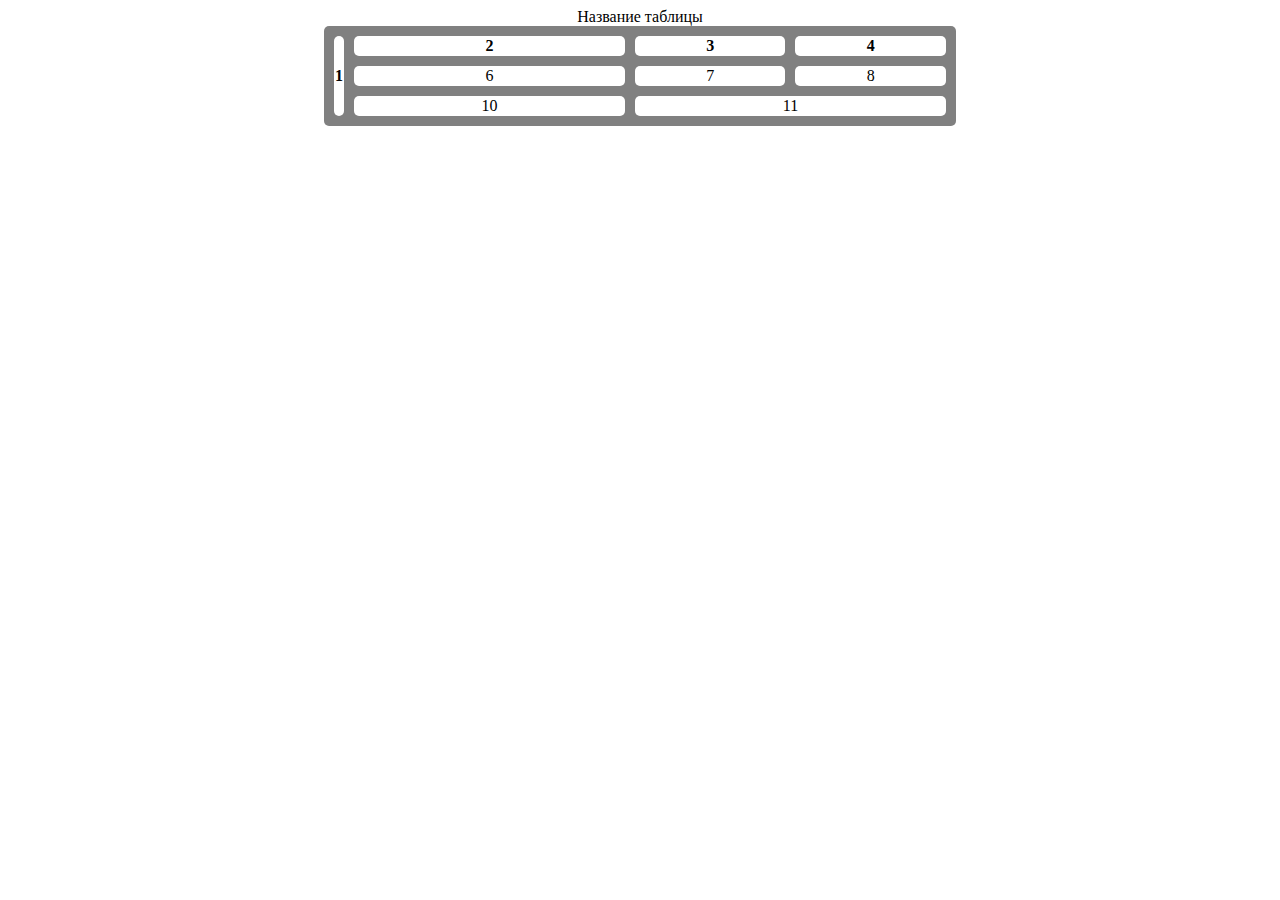
<file: Molo_5/index.html>
<!DOCTYPE html>
<html lang="ru">
<head>
    <link rel="stylesheet" href="style.css">
    <meta charset="UTF-8">
    <meta http-equiv="X-UA-Compatible" content="IE=edge">
    <meta name="viewport" content="width=device-width, initial-scale=1.0">
    <title>Document</title>
</head>
<body>
    <table>
        <caption>Название таблицы</caption>
        <tr>
            <th rowspan="3">1</th>
            <th>2</th>
            <th>3</th>
            <th>4</th>
        </tr>
        <tr>
            <!-- <td>5</td> -->
            <td>6</td>
            <td>7</td>
            <td>8</td>
        </tr>
        <tr>
            <!-- <td>9</td> -->
            <td>10</td>
            <td colspan="2">11</td>
            <!-- <td>12</td> -->
        </tr>
    </table>
</body>
</html>
</file>
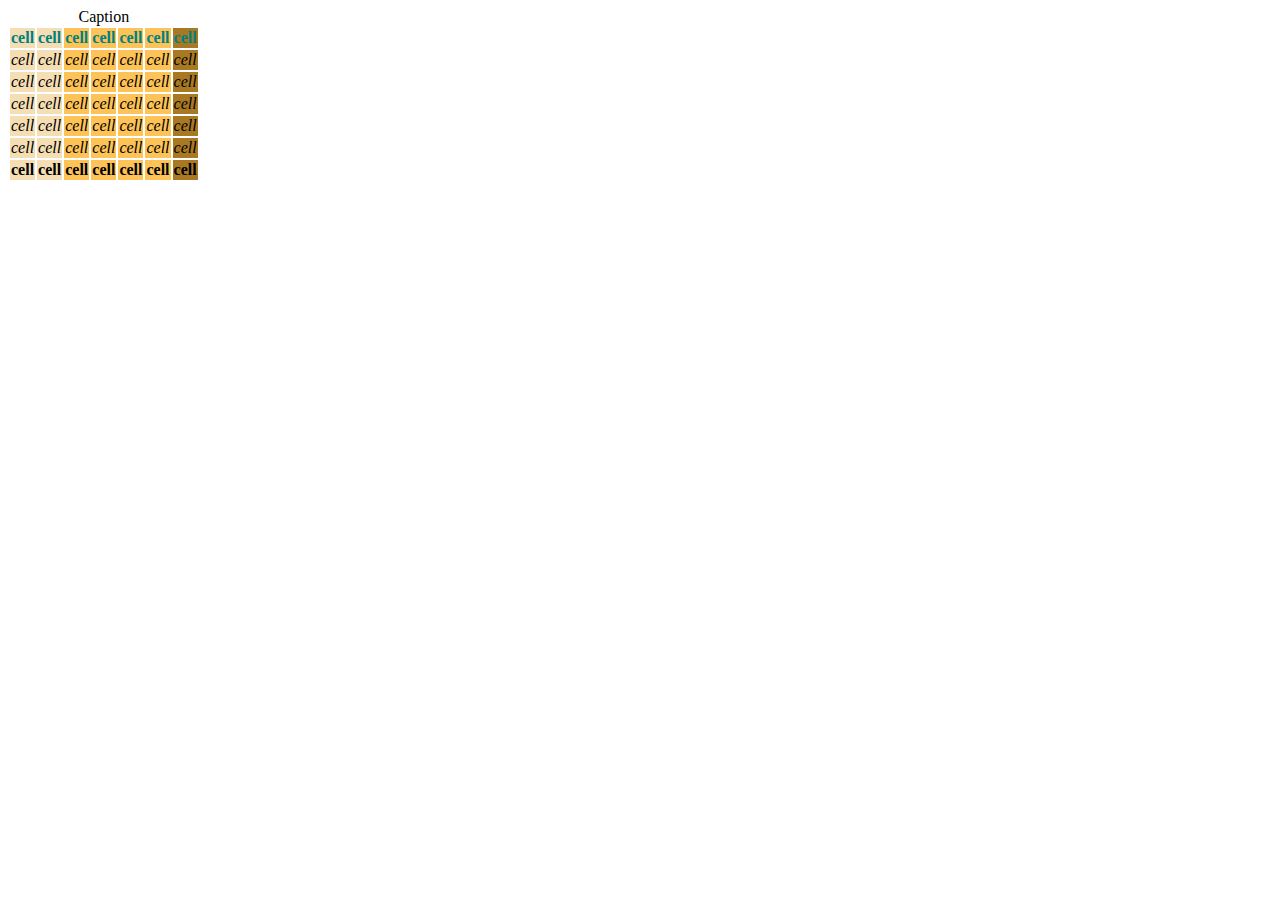
<file: Molo_5/index_1.html>
<!DOCTYPE html>
<html lang="ru">
<head>
    <link rel="stylesheet" href="style_1.css">
    <meta charset="UTF-8">
    <meta http-equiv="X-UA-Compatible" content="IE=edge">
    <meta name="viewport" content="width=device-width, initial-scale=1.0">
    <title>Document</title>
</head>
<body>
    <table>
        <caption>Caption</caption>
        <colgroup>
            <col span="2" class="col-1">
            <col span="4" class="col-2">
            <col class="col-3">
        </colgroup>
        <thead>
            <tr>
                <th>cell</th>
                <th>cell</th>
                <th>cell</th>
                <th>cell</th>
                <th>cell</th>
                <th>cell</th>
                <th>cell</th>
            </tr>
        </thead>
        <tfoot>
            <tr>
                <th>cell</th>
                <th>cell</th>
                <th>cell</th>
                <th>cell</th>
                <th>cell</th>
                <th>cell</th>
                <th>cell</th>
            </tr>
        </tfoot>
        <tbody>
        <tr>
            <td>cell</td>
            <td>cell</td>
            <td>cell</td>
            <td>cell</td>
            <td>cell</td>
            <td>cell</td>
            <td>cell</td>
        </tr>
        <tr>
            <td>cell</td>
            <td>cell</td>
            <td>cell</td>
            <td>cell</td>
            <td>cell</td>
            <td>cell</td>
            <td>cell</td>
        </tr>
        <tr>
            <td>cell</td>
            <td>cell</td>
            <td>cell</td>
            <td>cell</td>
            <td>cell</td>
            <td>cell</td>
            <td>cell</td>
        </tr>
        <tr>
            <td>cell</td>
            <td>cell</td>
            <td>cell</td>
            <td>cell</td>
            <td>cell</td>
            <td>cell</td>
            <td>cell</td>
        </tr>
        <tr>
            <td>cell</td>
            <td>cell</td>
            <td>cell</td>
            <td>cell</td>
            <td>cell</td>
            <td>cell</td>
            <td>cell</td>
        </tr>
        </tbody>
    </table>
</body>
</html>
</file>
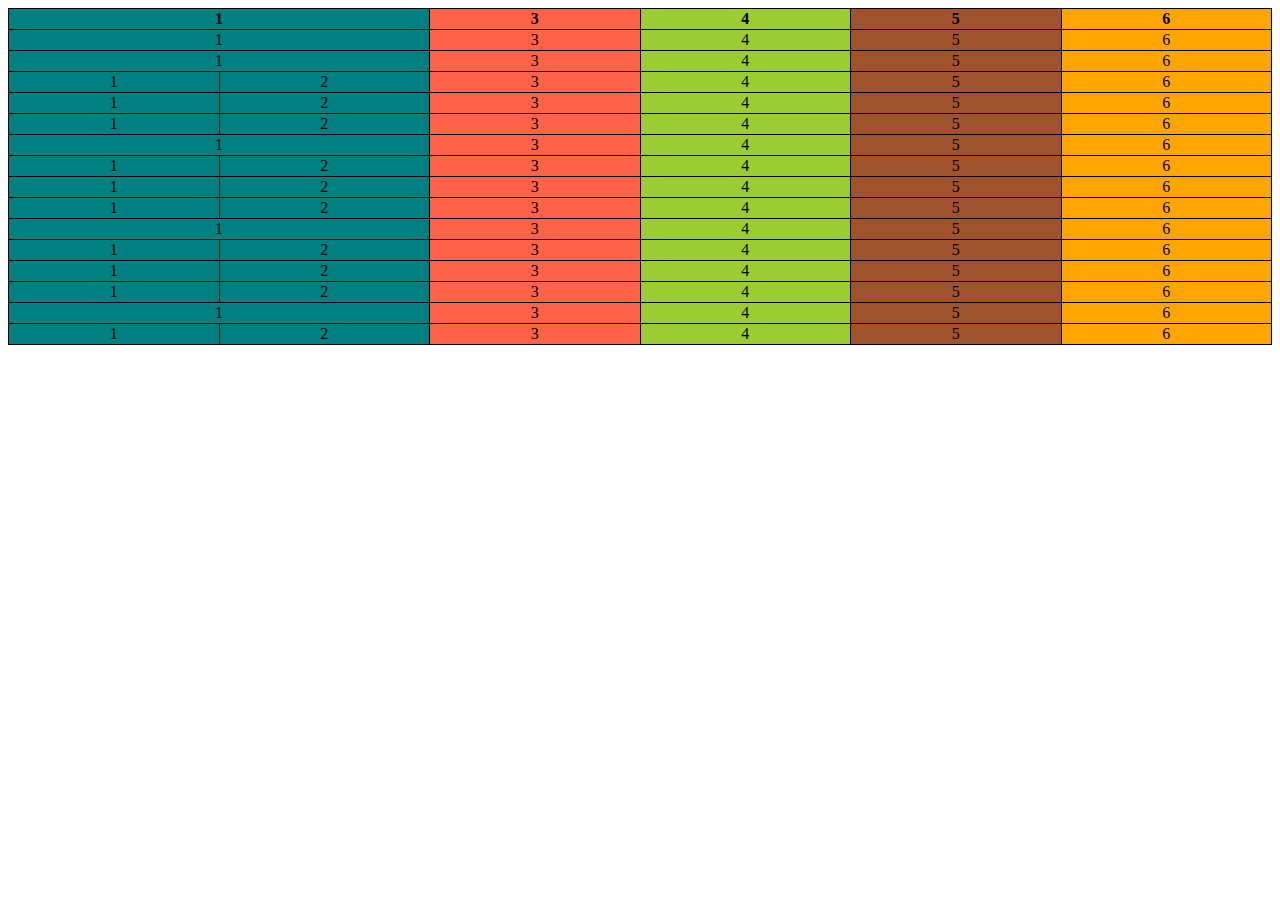
<file: Molo_5/index_2.html>
<!DOCTYPE html>
<html lang="ru">
<head>
    <link rel="stylesheet" href="style_2.css">
    <meta charset="UTF-8">
    <meta http-equiv="X-UA-Compatible" content="IE=edge">
    <meta name="viewport" content="width=device-width, initial-scale=1.0">
    <title>Document</title>
</head>
<body>
    <table>
        <colgroup>
            <col span="2" class="col-1">
            <col class="col-2">
            <col class="col-3">
            <col class="col-4">
            <col class="col-5">
            <!-- <col class="col-6"> -->
        </colgroup>
        <thead>
          <tr>
              <th colspan="2">1</th>
              <!-- <th>2</th> -->
              <th>3</th>
              <th>4</th>
              <th>5</th>
              <th>6</th>
          </tr>
        </thead>
        <tbody>
            <tr>
                <td colspan="2">1</td>
                <!-- <td>2</td> -->
                <td>3</td>
                <td>4</td>
                <td>5</td>
                <td>6</td>
            </tr>
            <tr>
                <td colspan="2">1</td>
                <!-- <td>2</td> -->
                <td>3</td>
                <td>4</td>
                <td>5</td>
                <td>6</td>
            </tr>
            <tr>
                <td>1</td>
                <td>2</td>
                <td>3</td>
                <td>4</td>
                <td>5</td>
                <td>6</td>
            </tr>
            <tr>
                <td>1</td>
                <td>2</td>
                <td>3</td>
                <td>4</td>
                <td>5</td>
                <td>6</td>
            </tr>
            <tr>
                <td>1</td>
                <td>2</td>
                <td>3</td>
                <td>4</td>
                <td>5</td>
                <td>6</td>
            </tr>
            <tr>
                <td colspan="2">1</td>
                <!-- <td>2</td> -->
                <td>3</td>
                <td>4</td>
                <td>5</td>
                <td>6</td>
            </tr>
            <tr>
                <td>1</td>
                <td>2</td>
                <td>3</td>
                <td>4</td>
                <td>5</td>
                <td>6</td>
            </tr>
            <tr>
                <td>1</td>
                <td>2</td>
                <td>3</td>
                <td>4</td>
                <td>5</td>
                <td>6</td>
            </tr>
            <tr>
                <td>1</td>
                <td>2</td>
                <td>3</td>
                <td>4</td>
                <td>5</td>
                <td>6</td>
            </tr>
            <tr>
                <td colspan="2">1</td>
                <!-- <td>2</td> -->
                <td>3</td>
                <td>4</td>
                <td>5</td>
                <td>6</td>
            </tr>
            <tr>
                <td>1</td>
                <td>2</td>
                <td>3</td>
                <td>4</td>
                <td>5</td>
                <td>6</td>
            </tr>
            <tr>
                <td>1</td>
                <td>2</td>
                <td>3</td>
                <td>4</td>
                <td>5</td>
                <td>6</td>
            </tr>
            <tr>
                <td>1</td>
                <td>2</td>
                <td>3</td>
                <td>4</td>
                <td>5</td>
                <td>6</td>
            </tr>
            <tr>
                <td colspan="2">1</td>
                <!-- <td>2</td> -->
                <td>3</td>
                <td>4</td>
                <td>5</td>
                <td>6</td>
            </tr>
            <tr>
                <td>1</td>
                <td>2</td>
                <td>3</td>
                <td>4</td>
                <td>5</td>
                <td>6</td>
            </tr>
        </tbody>
    </table>
</body>
</html>
</file>
<file: Molo_5/style.css>
table {
    border-collapse: separate;
    border-spacing: 10px;
    width: 50%;
    margin: auto;
    background-color: grey;
}

table, td, th {
    /* border: 1px solid black; */
    border-radius: 5px;
}

td, th {
    width: auto;
    text-align: center;
    background-color: white;
}


th:first-child {
    width: 5px;
}
</file>
<file: Molo_5/style_1.css>
.col-1 {
    background-color: wheat;
}

.col-2 {
    background-color: rgb(253, 195, 86);
}

.col-3 {
    background-color: rgb(168, 121, 34);
}

thead {
    color: teal;
}

tbody {
    font-style: italic;
}
</file>
<file: Molo_5/style_2.css>
table {
    border-collapse: collapse;
    width: 100%;
    margin: auto;
}

table, th, td {
    border: 1px solid black;
    text-align: center;
}


.col-1 {
    background-color: teal;
}

.col-2 {
    background-color: tomato;
}

.col-3 {
    background-color: yellowgreen;
}

.col-4 {
    background-color: sienna;
}

.col-5 {
    background-color: orange;
}
</file>
